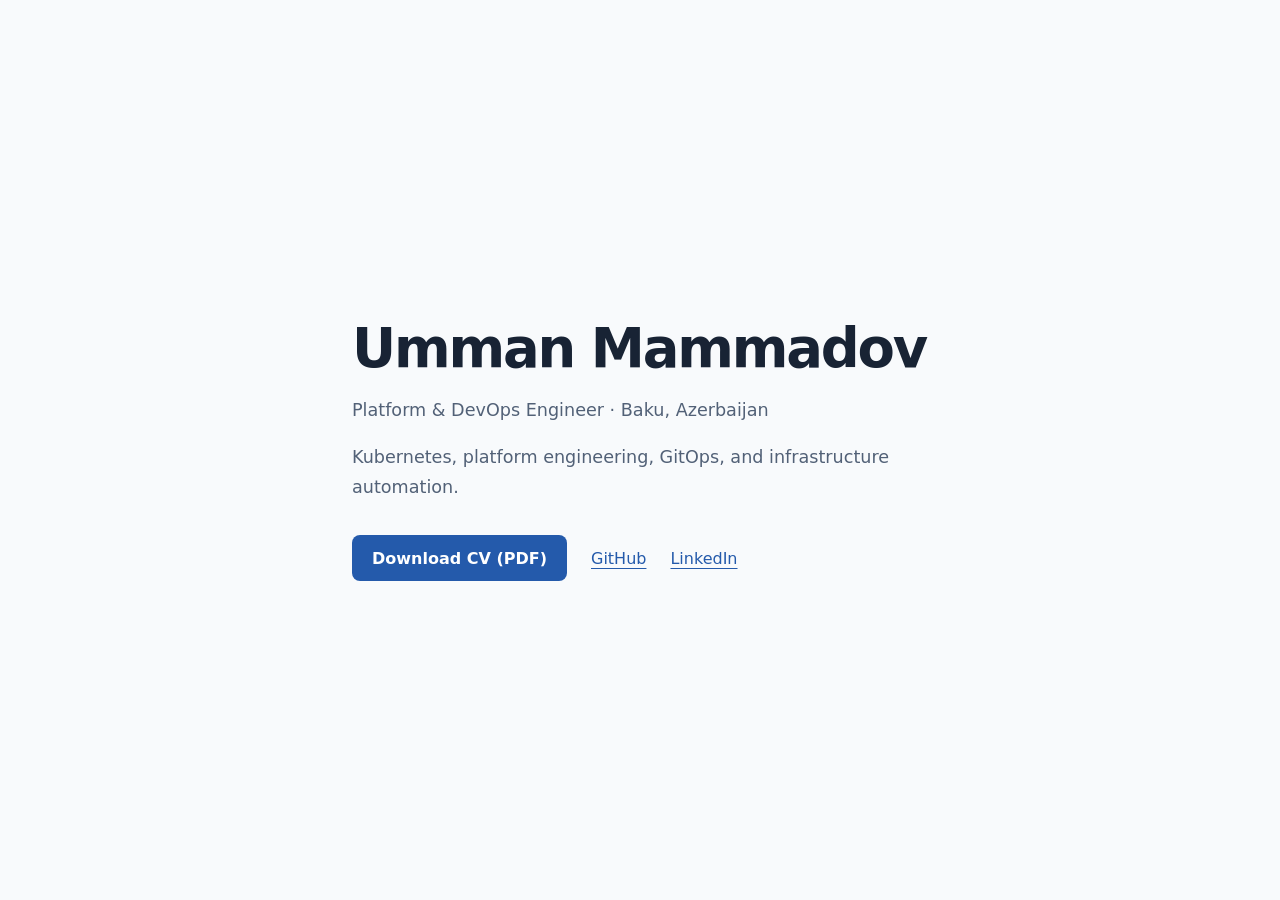
<file: index.html>
<!doctype html>
<html lang="en">
  <head>
    <meta charset="utf-8">
    <meta name="viewport" content="width=device-width, initial-scale=1">
    <meta name="description" content="Umman Mammadov — Platform &amp; DevOps Engineer. Download my CV and explore my work on GitHub.">
    <title>Umman Mammadov · Platform &amp; DevOps Engineer</title>
    <style>
      :root { color-scheme: light dark; font-family: system-ui, sans-serif; }
      body { margin: 0; min-height: 100svh; display: grid; place-items: center; background: #10151e; color: #edf1f7; }
      main { width: min(36rem, calc(100% - 3rem)); padding: 4rem 0; }
      h1 { margin: 0 0 1rem; font-size: clamp(2rem, 7vw, 3.4rem); line-height: 1.1; letter-spacing: -.04em; }
      p { color: #b4bfd0; font-size: 1.1rem; line-height: 1.7; }
      nav { display: flex; flex-wrap: wrap; align-items: center; gap: 1.5rem; margin-top: 2rem; }
      a { color: #a9caff; text-underline-offset: .25em; }
      a:focus-visible { outline: 3px solid #8db9ff; outline-offset: 5px; }
      .download { padding: .85rem 1.25rem; border-radius: .5rem; background: #a9caff; color: #10151e; font-weight: 650; text-decoration: none; }
      .download:hover { background: #c2daff; }
      @media (prefers-color-scheme: light) {
        body { background: #f8fafc; color: #182334; }
        p { color: #526177; }
        a { color: #245aab; }
        .download { background: #245aab; color: #fff; }
        .download:hover { background: #18468a; }
      }
    </style>
  </head>
  <body>
    <main>
      <h1>Umman Mammadov</h1>
      <p>Platform &amp; DevOps Engineer · Baku, Azerbaijan</p>
      <p>Kubernetes, platform engineering, GitOps, and infrastructure automation.</p>
      <nav aria-label="Profile links">
        <a class="download" href="./CV.pdf" download="Umman-Mammadov-CV.pdf">Download CV (PDF)</a>
        <a href="https://github.com/UMMAN2005">GitHub</a>
        <a href="https://www.linkedin.com/in/umman-mammadov">LinkedIn</a>
      </nav>
    </main>
  </body>
</html>
</file>
